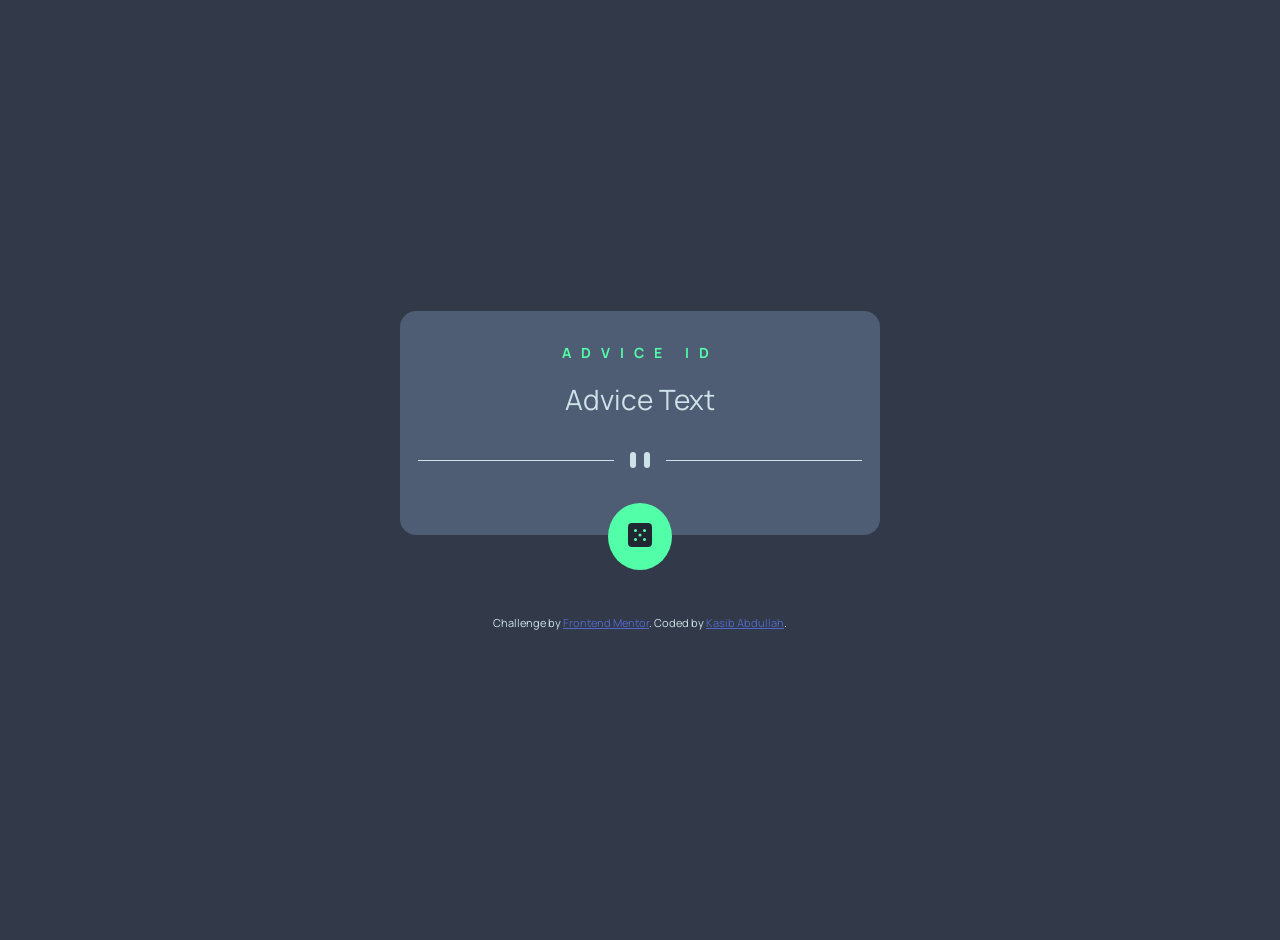
<file: index.html>
<!DOCTYPE html>
<html lang="en">
<head>
  <meta charset="UTF-8">
  <meta name="viewport" content="width=device-width, initial-scale=1.0">
  <!-- favicon -->
  <link rel="icon" type="image/png" sizes="32x32" href="./images/favicon-32x32.png">
  <!-- google fonts -->

  <link rel="stylesheet" href="style.css">
  <script defer src="app.js"></script>
  <title>Advice generator app</title>
  <style>
    .attribution { font-size: 11px; text-align: center; }
  </style>
</head>
<body>
  <div class="container">
    <h1 id="advice-id">Advice ID</h1>
    <p id="advice-text">Advice Text</p>
    <!-- picture is used to have different displays for screens (laptops and phones) -->
    <!-- source is default, if screen width lower than 768px then the mobile img displays -->
    <picture>
      <source media="(min-width: 768px)" srcset="./images/pattern-divider-desktop.svg">
      <img src="./images/pattern-divider-mobile.svg" alt="divider img">
    </picture>

    <button><img class="dice" src="./images/icon-dice.svg" alt="dice"></button>
    
  </div>

  <div class="attribution">
    Challenge by <a href="https://www.frontendmentor.io?ref=challenge" target="_blank">Frontend Mentor</a>. 
    Coded by <a href="https://github.com/Kasib-hub">Kasib Abdullah</a>.
  </div>
</body>
</html>
</file>
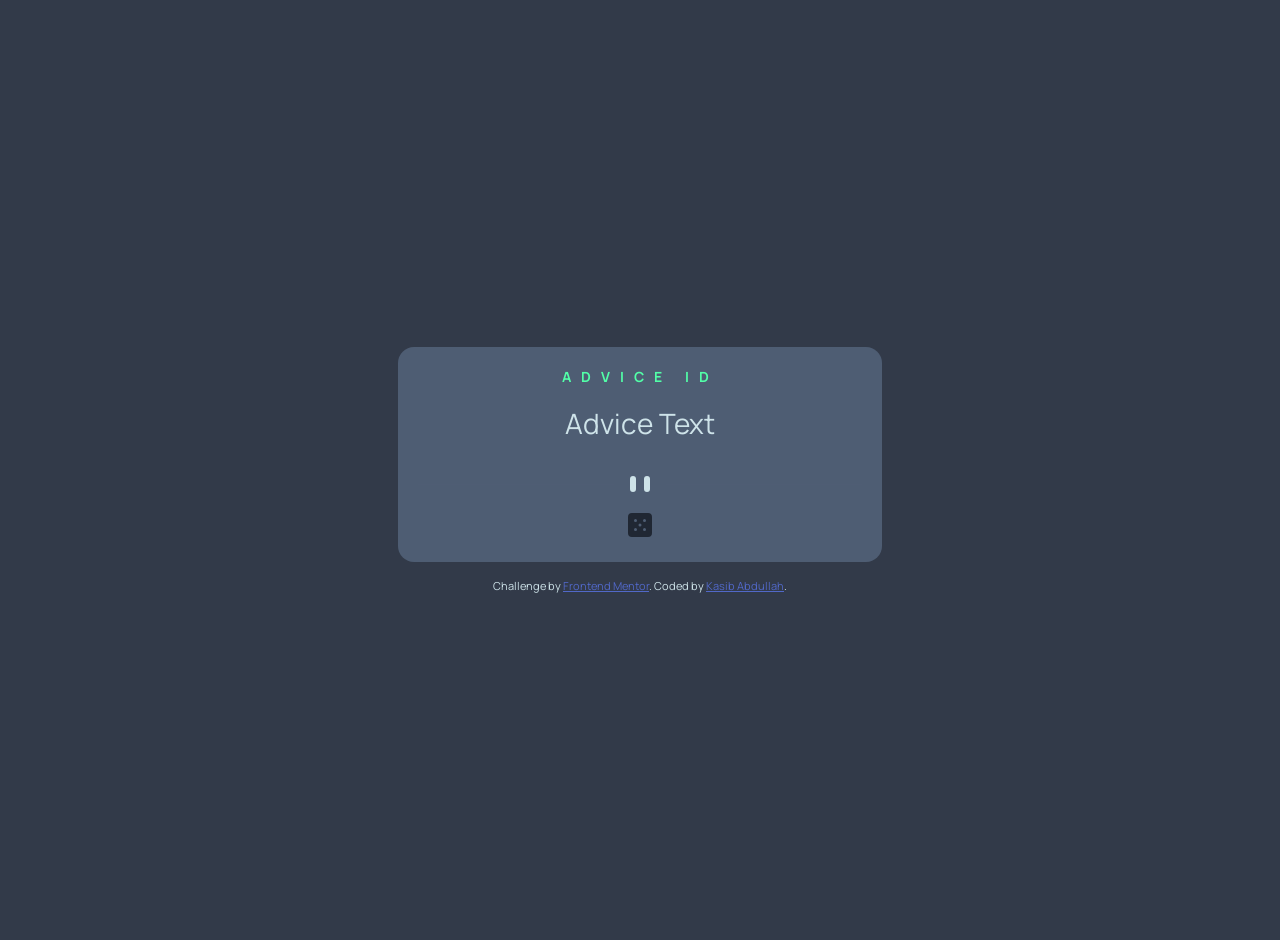
<file: advice-generator-app-23a6d9803d45109e23852469847e3e6f4b172bc5/index.html>
<!DOCTYPE html>
<html lang="en">
<head>
  <meta charset="UTF-8">
  <meta name="viewport" content="width=device-width, initial-scale=1.0">
  <!-- favicon -->
  <link rel="icon" type="image/png" sizes="32x32" href="./images/favicon-32x32.png">
  <!-- google fonts -->

  <link rel="stylesheet" href="style.css">
  <script defer src="app.js"></script>
  <title>Advice generator app</title>
  <style>
    .attribution { font-size: 11px; text-align: center; }
  </style>
</head>
<body>
  <div class="container">
    <h1>Advice ID</h1>
    <p id="advice-text">Advice Text</p>
    <!-- picture is used to have different displays for screens (laptops and phones) -->
    <!-- source is default, if screen width lower than 768px then the mobile img displays -->
    <picture>
      <source media="(min-width: 768px)" srcset="./images/pattern-divider-desktop.svg">
      <img src="./images/pattern-divider-mobile.svg" alt="divider img">
    </picture>

    <div class="dice">
      <img class="dice" src="./images/icon-dice.svg" alt="dice">
    </div>
    
  </div>

  <div class="attribution">
    Challenge by <a href="https://www.frontendmentor.io?ref=challenge" target="_blank">Frontend Mentor</a>. 
    Coded by <a href="#">Kasib Abdullah</a>.
  </div>
</body>
</html>
</file>
<file: style.css>
/* you can add google fonts this way as well */
@import url('https://fonts.googleapis.com/css2?family=Manrope:wght@800&display=swap');

* {
  padding: 0px;
  margin: 0px;
  box-sizing: border-box;
}

:root {
  --light-cyan: hsl(193, 38%, 86%);
  --neon-green: hsl(150, 100%, 66%);
  --grayish-blue: hsl(217, 19%, 38%);
  --dark-grayish-blue: hsl(217, 19%, 24%);
  --dark-blue: hsl(218, 23%, 16%);
}

html {
  -webkit-font-smoothing: antialiased;
  -moz-osx-font-smoothing: grayscale;
}

/* padding on body and then the container space them from boundaries of screen and container */
body {
  font-family: 'Manrope', sans-serif;
  font-size: 16px;
  background-color: var(--dark-grayish-blue);
  padding: 1.25rem;
  text-align: center;
  display: flex;
  flex-direction: column;
  align-items: center;
  justify-content: center;
  height: 100vh;
  margin: 1.25rem;
}

/* line height gives more space between lines of text */
p {
  font-size: 28px;
  line-height: 1.5;
}

/* 1rem = 16px */
.container {
  background-color: var(--grayish-blue);
  padding: 2rem 2rem 0rem 2rem;
  border-radius: 1rem;
  width: 480px;
}

/* used h1 for the advice number at top but made it small anyways */
.container h1 {
  color: var(--neon-green);
  text-transform: uppercase;
  letter-spacing: 10px;
  font-size: 14px;
  margin-bottom: 1rem;
}

.container p {
  margin-bottom: 2rem;
  color: var(--light-cyan);
}

.container picture img {
  color: #4F5D74;
}

.container picture {
  display: flex;
  justify-content: center;
  color: var(--light-cyan);
}

.container button {
  background-color: var(--neon-green);
  padding: 1.25rem;
  border: none;
  border-radius: 50%;
  transition: background-color 0.3s ease-in-out;
  cursor: pointer;
  position: relative;
  top: 35px;
}

.container button:hover {
  background-color: hsl(150, 48%, 41%);;
}

.attribution {
  font-size: 16px;
  text-align: center;
  margin-top: 5rem;
  color: var(--light-cyan);
}

/* give behavior on transitions */
.attribution a {
  color: hsl(228, 52%, 55%);
  transition: color 0.3s ease-in-out;
}

/* give color on hover */
.attribution a:hover {
  color: hsl(228, 41%, 46%);
}
</file>
<file: advice-generator-app-23a6d9803d45109e23852469847e3e6f4b172bc5/style.css>
/* you can add google fonts this way as well */
@import url('https://fonts.googleapis.com/css2?family=Manrope:wght@800&display=swap');

* {
  padding: 0px;
  margin: 0px;
  box-sizing: border-box;
}

:root {
  --light-cyan: hsl(193, 38%, 86%);
  --neon-green: hsl(150, 100%, 66%);
  --grayish-blue: hsl(217, 19%, 38%);
  --dark-grayish-blue: hsl(217, 19%, 24%);
  --dark-blue: hsl(218, 23%, 16%);
}

html {
  -webkit-font-smoothing: antialiased;
  -moz-osx-font-smoothing: grayscale;
}

/* padding on body and then the container space them from boundaries of screen and container */
body {
  font-family: 'Manrope', sans-serif;
  font-size: 16px;
  background-color: var(--dark-grayish-blue);
  padding: 1.25rem;
  text-align: center;
  display: flex;
  flex-direction: column;
  align-items: center;
  justify-content: center;
  height: 100vh;
  margin: 1.25rem;
}

/* line height gives more space between lines of text */
p {
  font-size: 28px;
  line-height: 1.5;
}

/* 1rem = 16px */
.container {
  background-color: var(--grayish-blue);
  padding: 1.25rem;
  border-radius: 1rem;
}

/* used h1 for the advice number at top but made it small anyways */
.container h1 {
  color: var(--neon-green);
  text-transform: uppercase;
  letter-spacing: 10px;
  font-size: 14px;
  margin-bottom: 1rem;
}

.container p {
  margin-bottom: 2rem;
  color: var(--light-cyan);
}

.container picture img {
  margin-bottom: 1rem;
}

.attribution {
  font-size: 16px;
  text-align: center;
  margin-top: 1rem;
  color: var(--light-cyan);
}

/* give behavior on transitions */
.attribution a {
  color: hsl(228, 52%, 55%);
  transition: color 0.3s ease-in-out;
}

/* give color on hover */
.attribution a:hover {
  color: hsl(228, 41%, 46%);
}
</file>
